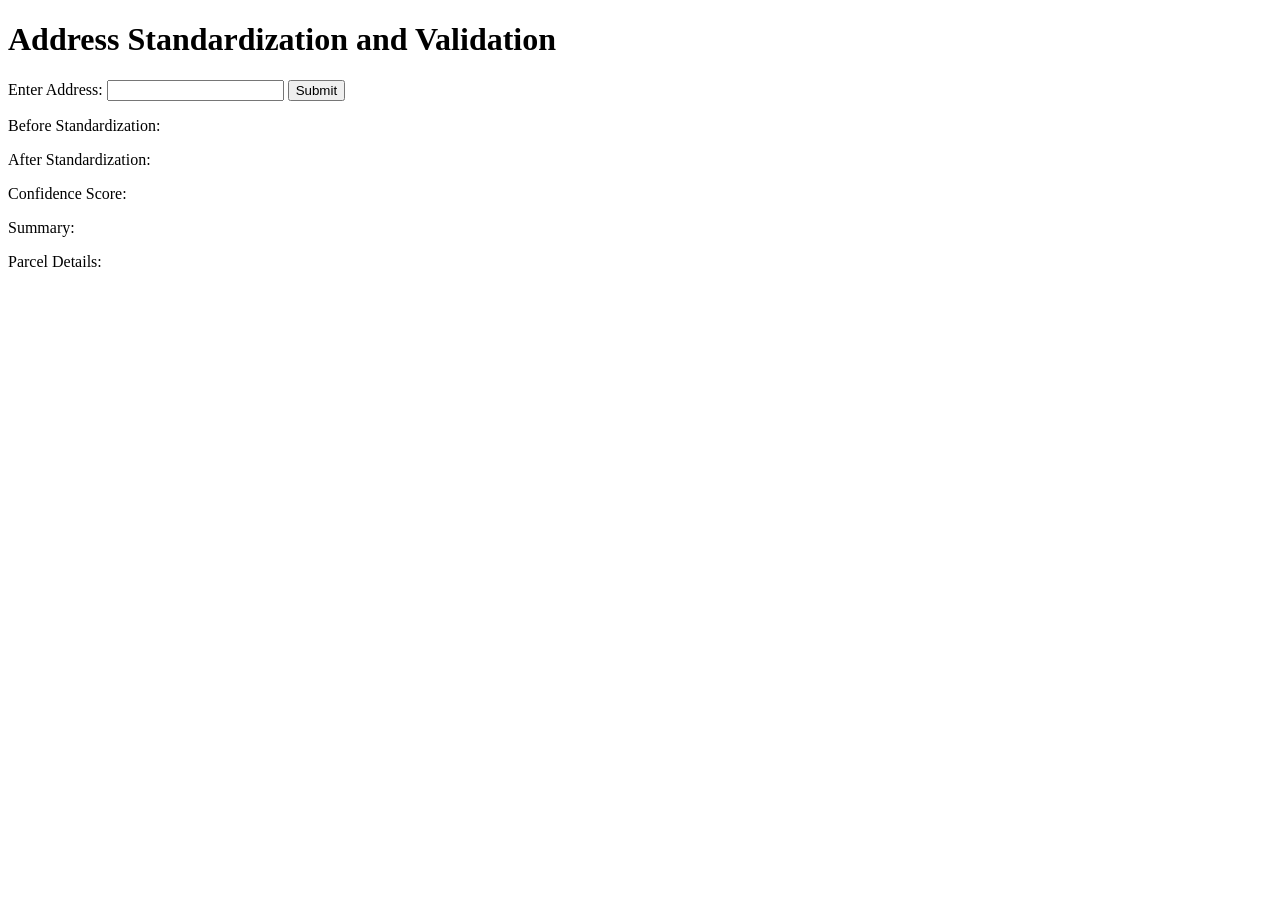
<file: open_layers/templates/index.html>
<!DOCTYPE html>
<html lang="en">

<head>
    <meta charset="UTF-8">
    <title>Address Standardization and Validation</title>
    <link rel="stylesheet" href="https://openlayers.org/en/v6.5.0/css/ol.css" type="text/css">
    <link rel="stylesheet" href="https://cdnjs.cloudflare.com/ajax/libs/font-awesome/6.5.1/css/all.min.css">

    <style>
        #map {
            width: 100%;
            height: 400px;
        }

        #info {
            margin-top: 10px;
        }

        .loading-overlay {
            display: none;
            position: fixed;
            top: 10px;
            right: 10px;
            background: rgba(0, 0, 0, 0.7);
            color: white;
            padding: 10px 15px;
            border-radius: 4px;
            z-index: 1000;
        }
    </style>
</head>

<body>
    <h1>Address Standardization and Validation</h1>
    <form id="addressForm">
        <label for="address">Enter Address:</label>
        <input type="text" id="address" name="address">
        <button type="submit">Submit</button>
    </form>
    <div id="info">
        <p>Before Standardization: <span id="beforeAddress"></span></p>
        <p>After Standardization: <span id="afterAddress"></span></p>
        <p>Confidence Score: <span id="confidenceScore"></span></p>
        <p>Summary: <span id="summary"></span></p>
        <p>Parcel Details: <span id="parcelDetails"></span></p>
    </div>
    <div id="map" class="map"></div>
    <div id="loadingOverlay" class="loading-overlay">
        <i class="fas fa-spinner fa-spin"></i> Predicting buildings and trees...
    </div>
    <script src="https://openlayers.org/en/v6.5.0/build/ol.js"></script>
    <script>
        // Initialize the map
        const map = new ol.Map({
            target: 'map',
            layers: [
                new ol.layer.Tile({
                    source: new ol.source.OSM()
                })
            ],
            view: new ol.View({
                center: [0, 0],
                zoom: 2
            })
        });


        const parcelSource = new ol.source.Vector({
            loader: function (extent, resolution, projection) {
                const url = 'https://services9.arcgis.com/EZrEnhBIXzBZ042I/arcgis/rest/services/ParcleMap/FeatureServer/0/query?f=json&where=1=1&outFields=*&spatialRel=esriSpatialRelIntersects&geometry=' +
                    encodeURIComponent('{"xmin":' + extent[0] + ',"ymin":' + extent[1] + ',"xmax":' + extent[2] + ',"ymax":' + extent[3] + ',"spatialReference":{"wkid":102100}}') +
                    '&geometryType=esriGeometryEnvelope&inSR=102100&outSR=102100';
                fetch(url)
                    .then(response => response.json())
                    .then(data => {
                        const features = new ol.format.EsriJSON().readFeatures(data);
                        parcelSource.addFeatures(features);
                    });
            },
            strategy: ol.loadingstrategy.bbox
        });
        const parcelLayer = new ol.layer.Vector({
            source: parcelSource
        });
        map.addLayer(parcelLayer);

        // Handle form submission
        document.getElementById('addressForm').addEventListener('submit', async function (event) {
            event.preventDefault();

            const address = document.getElementById('address').value;

            // Standardize and validate the address
            const result = await standardizeAndValidateAddress(address);

            // Update the info section
            document.getElementById('beforeAddress').textContent = address;
            document.getElementById('afterAddress').textContent = result.standardizedAddress;
            document.getElementById('confidenceScore').textContent = result.confidenceScore;
            document.getElementById('summary').textContent = result.summary.join(', ');

            // Display parcel details if available
            if (result.parcelDetails) {
                document.getElementById('parcelDetails').textContent = JSON.stringify(result.parcelDetails, null, 2);
            } else {
                document.getElementById('parcelDetails').textContent = 'No parcel details available.';
            }

            // Clear existing layers
            map.getLayers().forEach(layer => {
                if (layer instanceof ol.layer.Vector && layer !== parcelLayer) {
                    map.removeLayer(layer);
                }
            });

            // Add the address point to the map
            let addressPoint;
            if (result.lat && result.lon) {
                addressPoint = new ol.Feature({
                    geometry: new ol.geom.Point(ol.proj.fromLonLat([result.lon, result.lat]))
                });
            } else if (result.parcelCentroid) {
                addressPoint = new ol.Feature({
                    geometry: new ol.geom.Point(ol.proj.fromLonLat([result.parcelCentroid.lon, result.parcelCentroid.lat]))
                });
            }

            if (addressPoint) {
                addressPoint.setStyle(new ol.style.Style({
                    image: new ol.style.Icon({
                        src: 'https://openlayers.org/en/v6.5.0/examples/data/icon.png'
                    })
                }));
                const vectorSource = new ol.source.Vector({
                    features: [addressPoint]
                });
                const vectorLayer = new ol.layer.Vector({
                    source: vectorSource
                });
                map.addLayer(vectorLayer);
                map.getView().setCenter(ol.proj.fromLonLat([result.lon || result.parcelCentroid.lon, result.lat || result.parcelCentroid.lat]));
                map.getView().setZoom(18);
            }

            if (result.parcel_match) {
                // Show loading message
                document.getElementById('loadingOverlay').style.display = 'block';

                try {
                    const predict_results = await addBuildingAndTrees(result.parcel_match);
                    console.log('Prediction results:', predict_results);
                    const extents = predict_results.map(result => displayGeojsonData(result)).filter(extent => extent);

                } finally {
                    // Hide loading message
                    document.getElementById('loadingOverlay').style.display = 'none';
                }
            }

        });

        function getPolygonLayer(color, source) {
            const vectorLayer = new ol.layer.Vector({
                title: 'Polygon Layer',
                source: source,
                opacity: 0.5,
                style: new ol.style.Style({
                    fill: new ol.style.Fill({
                        color: color
                    }),
                    stroke: new ol.style.Stroke({
                        color: 'black',
                        width: 4
                    })
                })
            });
            return vectorLayer;
        }


        function displayGeojsonData(result) {
            const { value, geojson } = result;
            if (geojson) {
                // Transform coordinates from WGS84 to Web Mercator
                const features = new ol.format.GeoJSON({
                    dataProjection: 'EPSG:4326',
                    featureProjection: 'EPSG:3857'
                }).readFeatures(geojson);

                const vectorSource = new ol.source.Vector({
                    features: features
                });
                // color for tree and building
                const color = value === 'tree' ? 'green' : 'yellow';
                const vectorLayer = getPolygonLayer(color, vectorSource);
                map.addLayer(vectorLayer);
            }
        }

        const getBoundingBox = (geometry) => {
            const olPolygon = new ol.geom.Polygon([geometry.coordinates[0]]);
            const boundingBox = olPolygon.getExtent();
            return boundingBox;
        }

        async function standardizeAndValidateAddress(address) {
            const response = await fetch('http://127.0.0.1:5000/api/standardize_and_validate', {
                method: 'POST',
                headers: {
                    'Content-Type': 'application/json'
                },
                body: JSON.stringify({ address })
            });
            const data = await response.json();
            return data;
        }

        async function addBuildingAndTrees(geojson) {
            console.log('geojson', geojson);
            // Get geometry regardless of whether geojson is object or dictionary
            let geometry;
            if (geojson.features) {
                geometry = geojson.features[0].geometry;
            } else if (geojson['features']) {
                geometry = geojson['features'][0]['geometry'];
            } else {
                console.log('invalid geojson format');
                return [];
            }
            // TODO to check with real api.

            // Get bounding box of geojson
            // geojson will be feature collection, we need to get the bounding box of the first feature
            const boundingBox = getBoundingBox(geometry);
            const myHeaders = new Headers();
            myHeaders.append("Content-Type", "application/json");

            const textPrompts = [{
                value: "buildings",
                box_threshold: 0.4,
                text_threshold: 0.25
            }, {
                value: "tree",
                box_threshold: 0.25,
                text_threshold: 0.25
            }];

            try {
                const promises = textPrompts.map((textPrompt) => {
                    const requestBody = {
                        "bounding_box": boundingBox,
                        "text_prompt": textPrompt.value,
                        "zoom_level": 22,
                        "box_threshold": textPrompt.box_threshold,
                        "text_threshold": textPrompt.text_threshold,
                    };
                    console.log('requestBody', requestBody);
                    return fetch("http://localhost:8001/api/v1/predict", {
                        method: "POST",
                        headers: myHeaders,
                        body: JSON.stringify(requestBody),
                        redirect: "follow"
                    }).then(response => {
                        if (!response.ok) {
                            throw new Error("Network response was not ok");
                        }
                        return response.json();
                    }).then(data => ({
                        ...textPrompt,
                        geojson: data
                    }));
                });

                // Wait for all promises to resolve
                const results = await Promise.all(promises);
                lastSamgeoApiResponse = results;
                return results;

            } catch (error) {
                console.error("Error in addBuildingAndTrees:", error);
                lastSamgeoApiResponse = []
                return [];
            }
        }

    </script>
</body>

</html>
</file>
